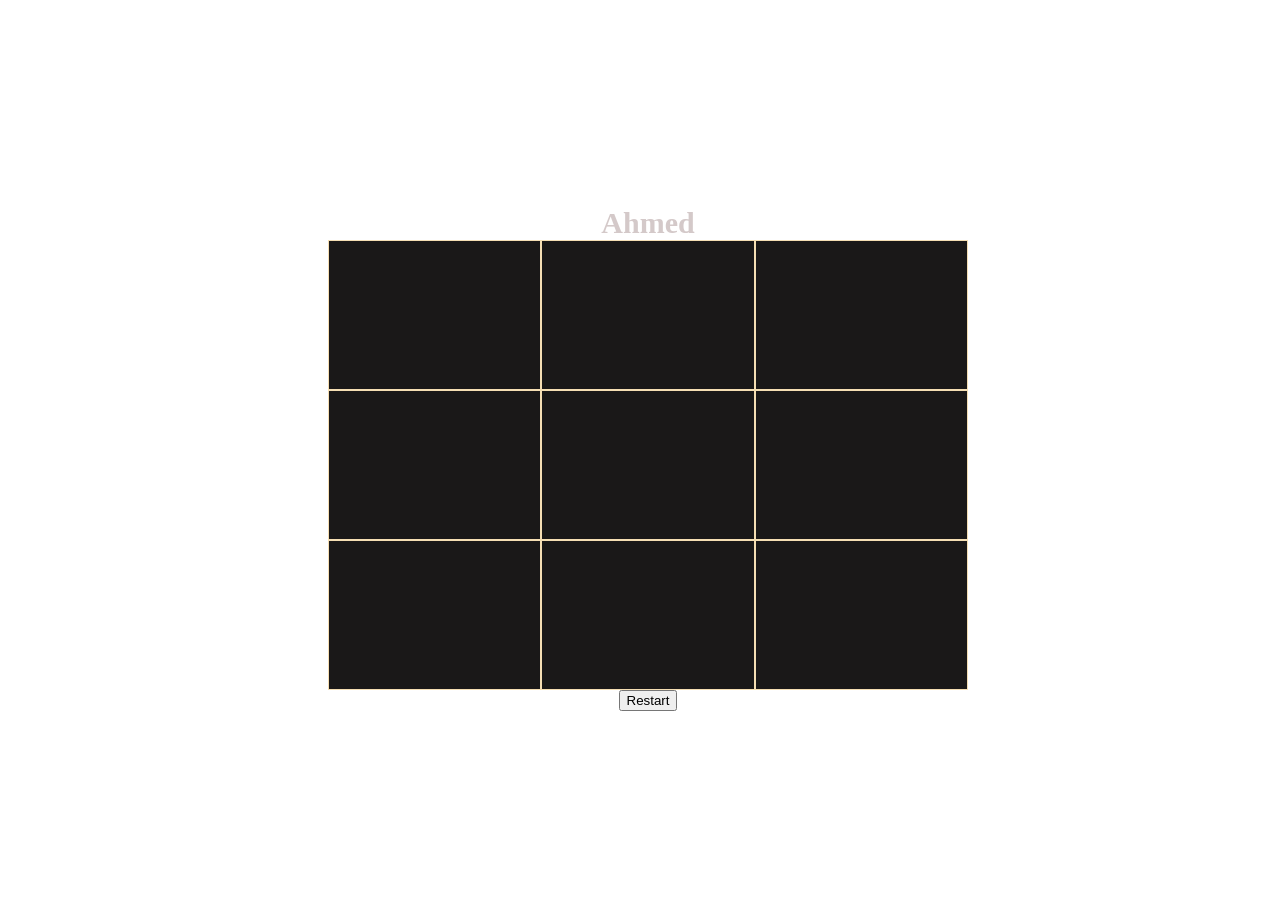
<file: index.html>
<!DOCTYPE html>
<html lang="en">
<head>
    <meta charset="UTF-8">
    <meta name="viewport" content="width=device-width, initial-scale=1.0">
    <title>TICTACTOE</title>
    <link rel="stylesheet" href="script.css">
</head>
<body>
    <div class="content">
        <div class="display"></div>
        <div class="board">
            <div id="0"></div>
            <div id="1"></div>
            <div id="2"></div>
            <div id="3"></div>
            <div id="4"></div>
            <div id="5"></div>
            <div id="6"></div>
            <div id="7"></div>
            <div id="8"></div>
        </div>
        <button id="re">Restart</button>
    </div>


    <script src="index.js"></script>
</body>
</html>
</file>
<file: script.css>
.content{
    width: 100vw;
    height: 100vh;
    display: flex;
    justify-content: center;
    align-items: center;
    flex-direction: column;
}
.board{
    width: 50%;
    height: 50%;
    background-color: rgb(26, 24, 24);
    display: grid;
    grid-template-columns: repeat(3,1fr);
    grid-template-rows: repeat(3,1fr);
}
.board>div{
    border: 1px solid;
    display: flex;
    justify-content: center;
    align-items: center;
    color: wheat;
    
}
.display{
    color:rgba(68, 19, 19, 0.226);
    font-weight: bold;
    font-size: 30px;
}
</file>
